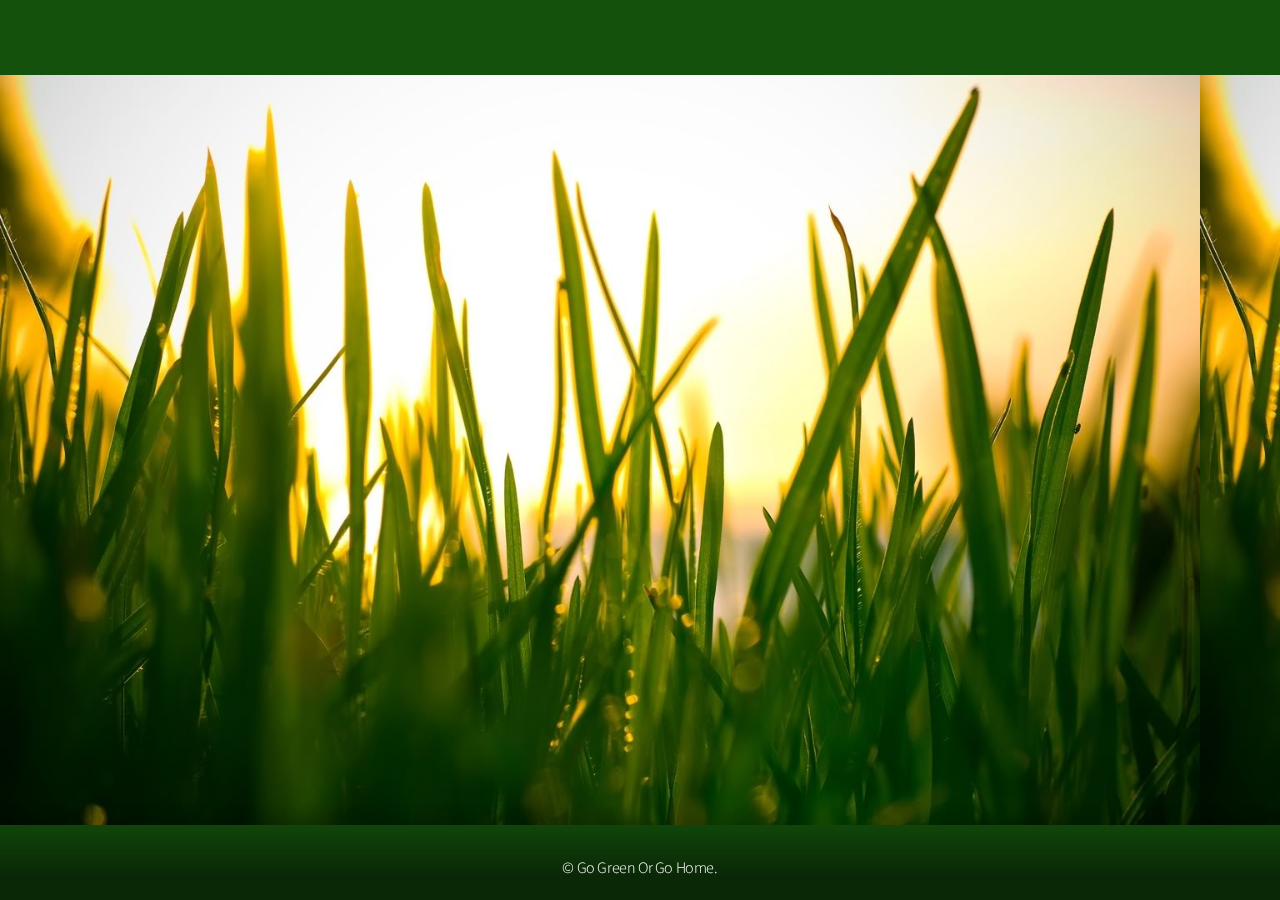
<file: index.html>
<!DOCTYPE HTML>
<!--
	Aerial 1.0 by HTML5 UP
	html5up.net | @n33co
	Free for personal and commercial use under the CCA 3.0 license (html5up.net/license)
-->
<html>
<head>
    <title>Go Green Or Go Home</title>
    <meta http-equiv="content-type" content="text/html; charset=utf-8" />
    <meta name="description" content="" />
    <meta name="keywords" content="" />
    <script src="js/skel.min.js"></script>
    <script src="js/init.js"></script>
    <script src="https://ajax.googleapis.com/ajax/libs/jquery/1.11.1/jquery.min.js"></script>
	<script>
        $(document).ready(function(){

            $("#intro").hide();
            $(".button").hide();
            $(".button").fadeIn();
            $("#opening").hide();
            $("#intro").fadeIn(500).delay(1000).fadeOut(500, function() {
                $(this).html("In the past 50 years, humans have consumed more resources than ever before.").fadeIn(1000).delay(3000).fadeOut(1000, function(){
                    $(this).html("More than 2 million people die prematurely every year due to air pollution. ").fadeIn().delay(3000). fadeOut (1000, function(){
                        $("#opening").show();
                    });
                });

            });

        });
    </script>
    <noscript>
        <link rel="stylesheet" href="css/skel.css" />
        <link rel="stylesheet" href="css/style.css" />
    </noscript>
</head>
<body class="loading">
<div id="wrapper">
    <div id="bg"></div>
    <div id="overlay"></div>
    <div id="main">
    <!-- Header -->
                    <h1 id="intro">Did you know..</h1>
<!--                     <br> -->
                    <div class="button" id="opening" style="margin-left: 0px;"><a href="home.html">Go to Homepage</a></div>

        <!-- Footer -->
        <footer id="footer">
            <span class="copyright">&copy; Go Green Or Go Home.</span>
        </footer>

    </div>
</div>
</body>
</html>
</file>
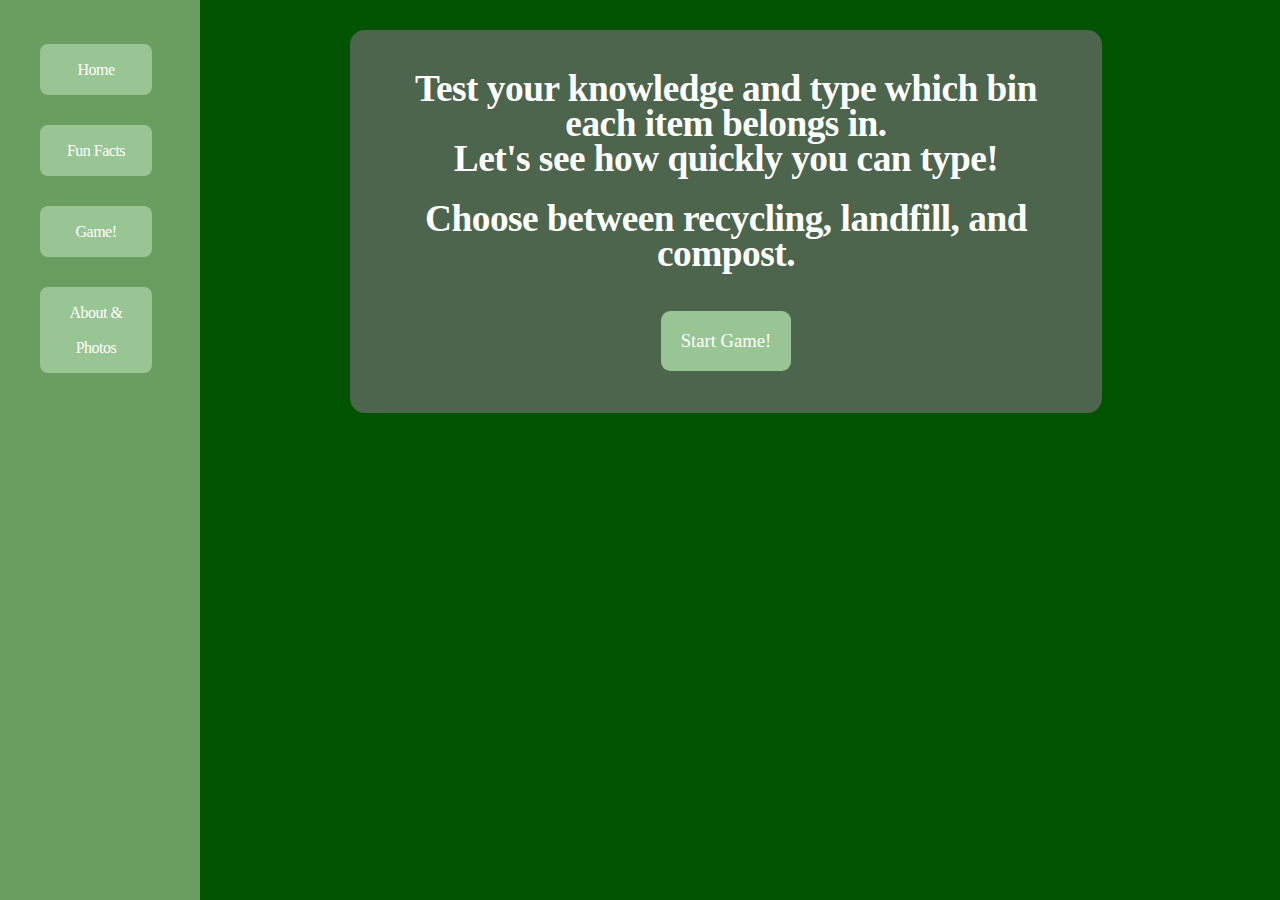
<file: game.html>
<!DOCTYPE HTML>
<html>
<head>
	<meta http-equiv="content-type" content="text/html; charset=utf-8" />
    <script src="http://ajax.googleapis.com/ajax/libs/jquery/1.11.1/jquery.min.js"></script>
    <script src="js/gamescript.js"></script>
    <title>Game</title>
    <link rel="stylesheet" href="css/innerpage.css" />
	<link href='http://fonts.googleapis.com/css?family=Shadows+Into+Light|Raleway:300|Inconsolata' rel='stylesheet' type='text/css'>

</head>
<body class="loading">
	<div id="wrapper">

		<div id="left-column">
				<div id="menuBar" style="background-color:#6B9C60;height:900px;width:200px;float:left; top: 0;">
					<ul>
						<a href="home.html" class="button" style="margin-top:24px;">Home</a>
						<div class="divider"/>
						   <!-- 
			<a href="Charts.html" class="button">Charts</a>
							<div class="divider"/>
			 -->
						<a href="funFacts.html" class="button">Fun Facts</a>
						<div class="divider"/>
						<a href="game.html" class="button">Game!</a>
                        <div class="divider"/>
                        <a href="pictures.html" class="button">About & Photos</a>

					</ul>
				</div>
		</div>


		<div id="right-column">
			<div id="inner-game">
					<h1 id="instructions">Test your knowledge and type which bin each item belongs in. <br> Let's see how quickly you can type!</h1>
					<h1>Choose between recycling, landfill, and compost.</h1>
					<div id="game-buttons">
						<button id="start" class="game-button">Start Game!</button>
						<button id="restart" class="game-button">Restart</button>
					</div>

					<h2 id="wordToType"></h2>
					
					<input style ="width: 55%;" id="wordBox" placeholder="recycling, landfill, or compost?" />
					<h3 id="showwords"></h3>
					<h4 id="info"> </h4>
					<h5 id="timing"</h5>
			</div>
		</div>
	</div>

</body>
</html>
</file>
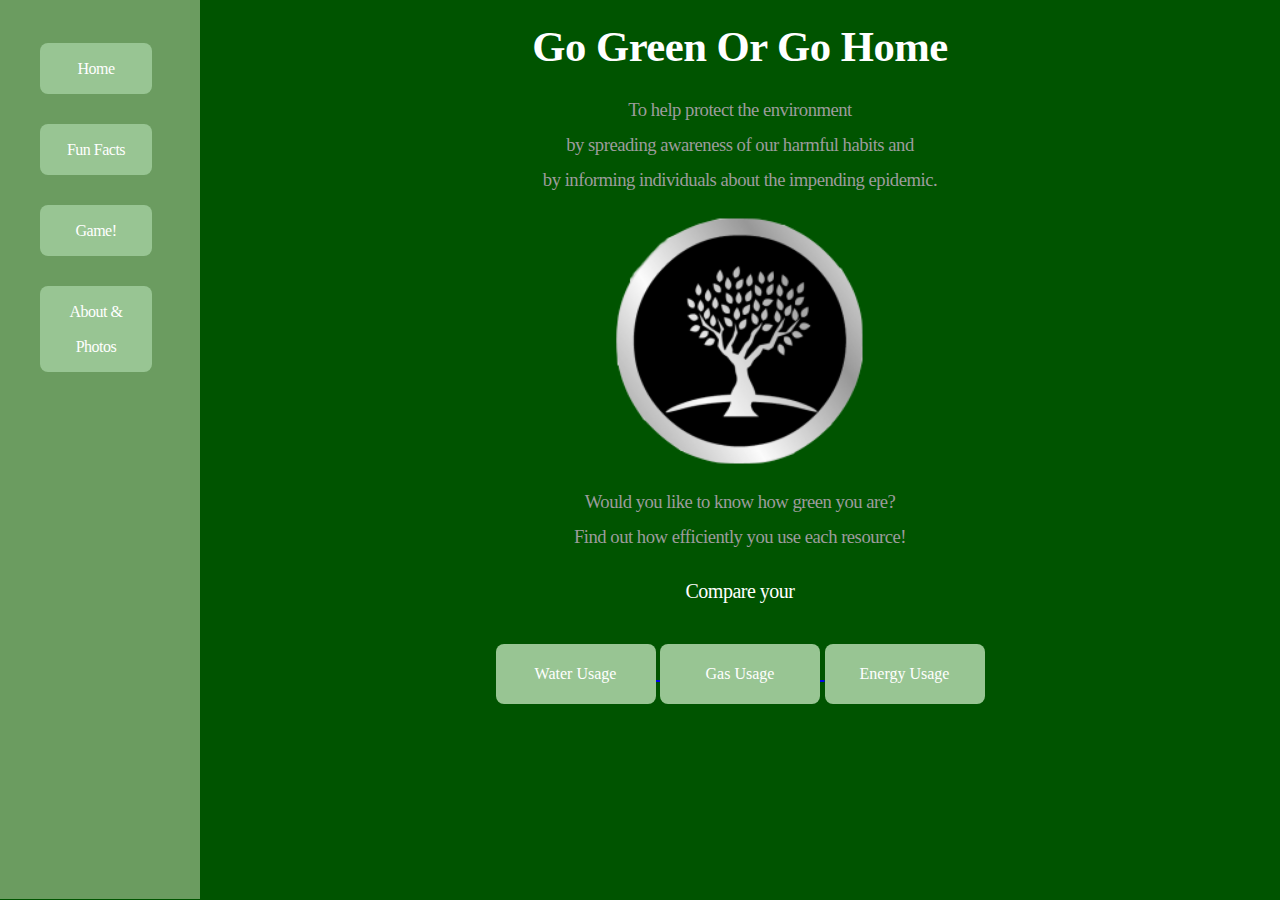
<file: home.html>
<!DOCTYPE HTML>
<html>
<head>
    <meta http-equiv="content-type" content="text/html; charset=utf-8" />
    <meta name="description" content="" />
    <meta name="keywords" content="" />
    <link rel="stylesheet" href="css/innerpage.css" />
    <link href='http://fonts.googleapis.com/css?family=Shadows+Into+Light|Raleway:300|Inconsolata' rel='stylesheet' type='text/css'>

</head>
<body class="loading">
	<div id="wrapper">

		<div id="left-column">
				<div id="menuBar" style="background-color:#6B9C60;height:900px;width:200px;float:left; top: 0;">
					<ul>
					   <a href="home.html" class="button" style="margin-top:24px;">Home</a>
						<div class="divider"/>
					   <!-- 
		<a href="Charts.html" class="button">Charts</a>
						<div class="divider"/>
		 -->
					   <a href="funFacts.html" class="button">Fun Facts</a>
						<div class="divider"/>
						<a href="game.html" class="button">Game!</a>
                        <div class="divider"/>
                        <a href="pictures.html" class="button">About & Photos</a>
					</ul>
				</div>
		</div>

		<div id="right-column">
			<header id="homepage-title">
				<h1>Go Green Or Go Home</h1>
			</header >


			<!--Mission-->
			<p id="mission">To help protect the environment <br>
				by spreading awareness of our harmful habits and <br>
				by informing individuals about the impending epidemic.</p>
						
			<img src="gogreenorgohome.png" alt="Smiley face" width="250" height="250">
			
			<p id="chartInstructions"> Would you like to know how green you are? <br>Find out how efficiently you use each resource!</p>
			<div id="Quiz">
                <p>Compare your</p>
				<a href="waterQuiz.html">
					<button type="button" class="quiz-button">Water Usage</button>
				</a>
				<a href="GasQuiz.html">
					<button type="button" class="quiz-button">Gas Usage</button>
				</a>
				<a href="ElecQuiz.html">
					<button type="button" class="quiz-button">Energy Usage</button>
				</a>
			</div>
		</div>
	</div>

</body>
</html>
</file>
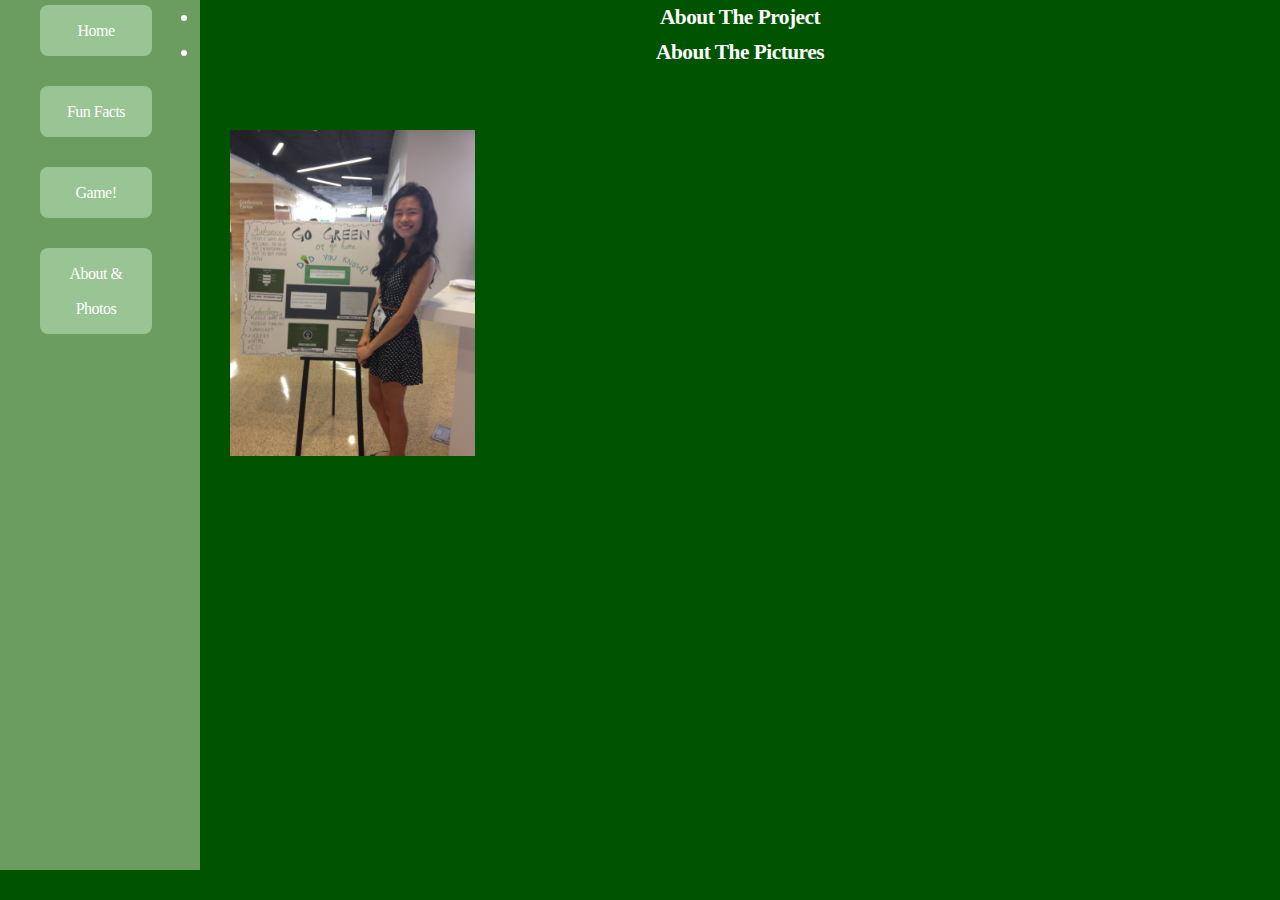
<file: pictures.html>
<!DOCTYPE HTML>
<!--
	Aerial 1.0 by HTML5 UP
	html5up.net | @n33co
	Free for personal and commercial use under the CCA 3.0 license (html5up.net/license)
-->
<html>
<head>

    <title>Go Green Or Go Home</title>
    <meta http-equiv="content-type" content="text/html; charset=utf-8" />
    <meta name="description" content="" />
    <meta name="keywords" content="" />

    <link rel="stylesheet" href="css/innerpage.css" />
    <link href='http://fonts.googleapis.com/css?family=Shadows+Into+Light|Raleway:300|Inconsolata' rel='stylesheet' type='text/css'>
    <script src="https://ajax.googleapis.com/ajax/libs/jquery/1.11.1/jquery.min.js"></script>

</head>
<body >
<div id="bg">
    <div id="left-column">
        <div id="menuBar" style="background-color:#6B9C60;height:900px;width:200px;float:left; top: 0;">
            <ul>
                <a href="home.html" class="button">Home</a>
                <div class="divider"/>
                <a href="funFacts.html" class="button">Fun Facts</a>
                <div class="divider"/>
                <a href="game.html" class="button">Game!</a>
                <div class="divider"/>
                <a href="pictures.html" class="button">About & Photos</a>

            </ul>
        </div>
    </div>
</div>
<span class="aboutblock">
<div class="q-and-a">
    <li><a id="homepage-title">About The Project</a>
        <div class="hi" id="aboutdetails">Hello students of EWRT1B! Thank you so much for visiting my page.<br>
                Initially, I was planning to use templates online/web design websites because they behaved more like a "drag and drop", <br> therefore making the process easier and more time-efficient.<br>
                However, I wanted to challenge and push myself out of my comfort zone, so I decided to create this website from scratch using HTML, Javascript, JQuery, and CSS.<br>
                I also used Google Forms API and Google Charts API for the data visualization.</p>
            <p>I had very minimal exposure to web design and HTML/JS/CSS before taking up this project, but I was able to self-teach myself, thanks to Google. <br>
                With that in mind, I would love to hear all your thoughts/suggestions! <br> For all those CS Majors out there, please don't be too critical :)</p>
        <p id="smaller"> Time spent on website (researching & coding): 37.5 hours</p></div>
    </li>
    <li><a id="homepage-title">About The Pictures</a>

        <div class="hi" id="photodetails">In addition to creating this web page, I shared my ideas with my peers and other personnel.<br>
        I requested a section at the small convention at where I intern and had the opportunity to showcase a poster about my goals and the website.</div>
    </li>
</ul>
</span>
<script>
    $(".hi").hide()
    $(function(){

        $('.q-and-a li a').each(function(){
            $(this).click(function(){
                $(this).siblings('.hi').slideToggle(300);
            });
        });

    });
</script>
<div id="slideshow">
    <div>
        <img src="pic1.jpg" width="244.8" height="326.4">
    </div>
    <div>
        <img src="pic2.jpg" width="326.4" height="244.8">
    </div>
    <div>
        <img src="pic3.jpg" width="326.4" height="244.8">
    </div>
    <div>
        <img src="pic4.jpg" width="326.4" height="244.8">
    </div>
    <div>
        <img src="pic5.jpg" width="244.8" height="326.4">
    </div>
</div>
<script>
    $("#slideshow > div:gt(0)").hide();

    setInterval(function() {
        $('#slideshow > div:first')
                .fadeOut(1000)
                .next()
                .delay(1000)
                .fadeIn(1000)
                .end()
                .appendTo('#slideshow');
    },  3000);
</script>
<!--<div id="pictures">-->
<!--<img src="pic1.jpg"  width="244.8" height="326.4"> <br>-->
<!--<img src="pic2.jpg" width="326.4" height="244.8"> <br>-->
<!--<img src="pic3.jpg" width="326.4" height="244.8"> <br>-->
<!--<img src="pic4.jpg"  width="326.4" height="244.8"> <br>-->
<!--<img src="pic5.jpg"  width="244.8" height="326.4"> <br>-->
<!--</div>-->
</body>
</file>
<file: css/style.css>
/*
	Aerial 1.0 by HTML5 UP
	html5up.net | @n33co
	Free for personal and commercial use under the CCA 3.0 license (html5up.net/license)
*/
@import url("http://fonts.googleapis.com/css?family=Source+Sans+Pro:300,900");
@import url("font-awesome.min.css");

/* Basic */

	body, input, select, textarea {
		color: white;
		font-family: 'Source Sans Pro', sans-serif;
		font-size: 15pt;
		font-weight: 300 !important;
		letter-spacing: -0.025em;
		line-height: 1.75em;
	}

	body {
		background: white;
		overflow: hidden;
	}

		body.loading * {
			-moz-animation: none !important;
			-webkit-animation: none !important;
			-o-animation: none !important;
			-ms-animation: none !important;
			animation: none !important;
		}

	a {
		-moz-transition: border-color 0.2s ease-in-out;
		-webkit-transition: border-color 0.2s ease-in-out;
		-o-transition: border-color 0.2s ease-in-out;
		-ms-transition: border-color 0.2s ease-in-out;
		transition: border-color 0.2s ease-in-out;
		border-bottom: dotted 1px;
		color: inherit;
		outline: 0;
		text-decoration: none;
	}

		a:hover {
			border-color: transparent;
		}

/* Wrapper */
	@-moz-keyframes wrapper { 0% { opacity: 0; } 100% { opacity: 1; } }
	@-webkit-keyframes wrapper { 0% { opacity: 0; } 100% { opacity: 1; } }
	@-o-keyframes wrapper { 0% { opacity: 0; } 100% { opacity: 1; } }
	@-ms-keyframes wrapper { 0% { opacity: 0; } 100% { opacity: 1; } }
	@keyframes wrapper { 0% { opacity: 0; } 100% { opacity: 1; } }

/*1	#wrapper {*/
		/*-moz-animation: wrapper 3s forwards;*/
		/*-webkit-animation: wrapper 3s forwards;*/
		/*-o-animation: wrapper 3s forwards;*/
		/*-ms-animation: wrapper 3s forwards;*/
		/*animation: wrapper 3s forwards;*/
		/*height: 100%;*/
		/*left: 0;*/
		/*opacity: 0;*/
		/*position: fixed;*/
		/*top: 0;*/
		/*width: 100%;*/
	/*}*/

/* BG */

	#bg {
		-moz-animation: bg 60s linear infinite;
		-webkit-animation: bg 60s linear infinite;
		-o-animation: bg 60s linear infinite;
		-ms-animation: bg 60s linear infinite;
		animation: bg 60s linear infinite;
		infinite: hidden;
		-webkit-backface-visibility: hidden;
		-o-backface-visibility: hidden;
		-ms-backface-visibility: hidden;
		backface-visibility: hidden;
		-moz-transform: translate3d(0,0,0);
		-webkit-transform: translate3d(0,0,0);
		-o-transform: translate3d(0,0,0);
		-ms-transform: translate3d(0,0,0);
		transform: translate3d(0,0,0);
		background-color: #14510d;
		background-image: url("images/sunset.jpg");
		background-position: center;
		background-repeat: repeat-x;
		height: 100%;
		left: 0;
		opacity: 1;
		position: fixed;
		top: 0;
	}
	@-moz-keyframes bg { 0% { -moz-transform: translate3d(0,0,0); -webkit-transform: translate3d(0,0,0); -o-transform: translate3d(0,0,0); -ms-transform: translate3d(0,0,0); transform: translate3d(0,0,0); } 100% { -moz-transform: translate3d(-2250px,0,0); -webkit-transform: translate3d(-2250px,0,0); -o-transform: translate3d(-2250px,0,0); -ms-transform: translate3d(-2250px,0,0); transform: translate3d(-2250px,0,0); } }
	@-webkit-keyframes bg { 0% { -moz-transform: translate3d(0,0,0); -webkit-transform: translate3d(0,0,0); -o-transform: translate3d(0,0,0); -ms-transform: translate3d(0,0,0); transform: translate3d(0,0,0); } 100% { -moz-transform: translate3d(-2250px,0,0); -webkit-transform: translate3d(-2250px,0,0); -o-transform: translate3d(-2250px,0,0); -ms-transform: translate3d(-2250px,0,0); transform: translate3d(-2250px,0,0); } }
	@-o-keyframes bg { 0% { -moz-transform: translate3d(0,0,0); -webkit-transform: translate3d(0,0,0); -o-transform: translate3d(0,0,0); -ms-transform: translate3d(0,0,0); transform: translate3d(0,0,0); } 100% { -moz-transform: translate3d(-2250px,0,0); -webkit-transform: translate3d(-2250px,0,0); -o-transform: translate3d(-2250px,0,0); -ms-transform: translate3d(-2250px,0,0); transform: translate3d(-2250px,0,0); } }
	@-ms-keyframes bg { 0% { -moz-transform: translate3d(0,0,0); -webkit-transform: translate3d(0,0,0); -o-transform: translate3d(0,0,0); -ms-transform: translate3d(0,0,0); transform: translate3d(0,0,0); } 100% { -moz-transform: translate3d(-2250px,0,0); -webkit-transform: translate3d(-2250px,0,0); -o-transform: translate3d(-2250px,0,0); -ms-transform: translate3d(-2250px,0,0); transform: translate3d(-2250px,0,0); } }
	@keyframes bg { 0% { -moz-transform: translate3d(0,0,0); -webkit-transform: translate3d(0,0,0); -o-transform: translate3d(0,0,0); -ms-transform: translate3d(0,0,0); transform: translate3d(0,0,0); } 100% { -moz-transform: translate3d(-2250px,0,0); -webkit-transform: translate3d(-2250px,0,0); -o-transform: translate3d(-2250px,0,0); -ms-transform: translate3d(-2250px,0,0); transform: translate3d(-2250px,0,0); } }

	#bg {
		background-size: 2250px auto;
		width: 6750px;
	}
.button
{
    /*-webkit-appearance: none;*/

    display: inline-block;
    background: #98c593;
    padding: 0.85em 3em 0.85em 3em;
    margin-left: -25em;
    margin-top: -em;
    border-radius: 0.5em;
    cursor: pointer;
    border: 0;
    color: #fff;
    text-align: center;
    text-decoration: none;
    /*-moz-transition: all 0.25s ease-in-out;*/
    /*-webkit-transition: all 0.25s ease-in-out;*/
    /*-o-transition: all 0.25s ease-in-out;*/
    /*-ms-transition: all 0.25s ease-in-out;*/
    /*transition: all 0.25s ease-in-out;*/
    transition: all 0.25s ease-in-out;
}

.button:hover
{
    background: #4f4f4f;
}

/* Overlay */
	@-moz-keyframes overlay { 0% { opacity: 0; } 100% { opacity: 1; } }
	@-webkit-keyframes overlay { 0% { opacity: 0; } 100% { opacity: 1; } }
	@-o-keyframes overlay { 0% { opacity: 0; } 100% { opacity: 1; } }
	@-ms-keyframes overlay { 0% { opacity: 0; } 100% { opacity: 1; } }
	@keyframes overlay { 0% { opacity: 0; } 100% { opacity: 1; } }

	#overlay {
		-moz-animation: overlay 1s 1.5s forwards;
		-webkit-animation: overlay 1s 1.5s forwards;
		-o-animation: overlay 1s 1.5s forwards;
		-ms-animation: overlay 1s 1.5s forwards;
		animation: overlay 1.5s 1.5s forwards;
		background-attachment: fixed, fixed;
		background-image: url("images/overlay-pattern.png"), url("images/overlay.svg");
		background-position: top left, center center;
		background-repeat: repeat, no-repeat;
		background-size: auto, cover;
		height: 100%;
		left: 0;
		opacity: 0;
		position: fixed;
		top: 0;
		width: 100%;
	}

/* Main */

	#main {
		height: 100%;
		left: 0;
		position: fixed;
		text-align: center;
		top: 0;
		width: 100%;
	}

		#main:before {
			content: '';
			display: inline-block;
			height: 100%;
			margin-right: 0;
			vertical-align: middle;
			width: 1px;
		}

/* Header */
	@-moz-keyframes header { 0% { -moz-transform: translate3d(0,1em,0); -webkit-transform: translate3d(0,1em,0); -o-transform: translate3d(0,1em,0); -ms-transform: translate3d(0,1em,0); transform: translate3d(0,1em,0); opacity: 0; } 100% { -moz-transform: translate3d(0,0,0); -webkit-transform: translate3d(0,0,0); -o-transform: translate3d(0,0,0); -ms-transform: translate3d(0,0,0); transform: translate3d(0,0,0); opacity: 1; } }
	@-webkit-keyframes header { 0% { -moz-transform: translate3d(0,1em,0); -webkit-transform: translate3d(0,1em,0); -o-transform: translate3d(0,1em,0); -ms-transform: translate3d(0,1em,0); transform: translate3d(0,1em,0); opacity: 0; } 100% { -moz-transform: translate3d(0,0,0); -webkit-transform: translate3d(0,0,0); -o-transform: translate3d(0,0,0); -ms-transform: translate3d(0,0,0); transform: translate3d(0,0,0); opacity: 1; } }
	@-o-keyframes header { 0% { -moz-transform: translate3d(0,1em,0); -webkit-transform: translate3d(0,1em,0); -o-transform: translate3d(0,1em,0); -ms-transform: translate3d(0,1em,0); transform: translate3d(0,1em,0); opacity: 0; } 100% { -moz-transform: translate3d(0,0,0); -webkit-transform: translate3d(0,0,0); -o-transform: translate3d(0,0,0); -ms-transform: translate3d(0,0,0); transform: translate3d(0,0,0); opacity: 1; } }
	@-ms-keyframes header { 0% { -moz-transform: translate3d(0,1em,0); -webkit-transform: translate3d(0,1em,0); -o-transform: translate3d(0,1em,0); -ms-transform: translate3d(0,1em,0); transform: translate3d(0,1em,0); opacity: 0; } 100% { -moz-transform: translate3d(0,0,0); -webkit-transform: translate3d(0,0,0); -o-transform: translate3d(0,0,0); -ms-transform: translate3d(0,0,0); transform: translate3d(0,0,0); opacity: 1; } }
	@keyframes header { 0% { -moz-transform: translate3d(0,1em,0); -webkit-transform: translate3d(0,1em,0); -o-transform: translate3d(0,1em,0); -ms-transform: translate3d(0,1em,0); transform: translate3d(0,1em,0); opacity: 0; } 100% { -moz-transform: translate3d(0,0,0); -webkit-transform: translate3d(0,0,0); -o-transform: translate3d(0,0,0); -ms-transform: translate3d(0,0,0); transform: translate3d(0,0,0); opacity: 1; } }
	@-moz-keyframes nav-icons { 0% { -moz-transform: translate3d(0,1em,0); -webkit-transform: translate3d(0,1em,0); -o-transform: translate3d(0,1em,0); -ms-transform: translate3d(0,1em,0); transform: translate3d(0,1em,0); opacity: 0; } 100% { -moz-transform: translate3d(0,0,0); -webkit-transform: translate3d(0,0,0); -o-transform: translate3d(0,0,0); -ms-transform: translate3d(0,0,0); transform: translate3d(0,0,0); opacity: 1; } }
	@-webkit-keyframes nav-icons { 0% { -moz-transform: translate3d(0,1em,0); -webkit-transform: translate3d(0,1em,0); -o-transform: translate3d(0,1em,0); -ms-transform: translate3d(0,1em,0); transform: translate3d(0,1em,0); opacity: 0; } 100% { -moz-transform: translate3d(0,0,0); -webkit-transform: translate3d(0,0,0); -o-transform: translate3d(0,0,0); -ms-transform: translate3d(0,0,0); transform: translate3d(0,0,0); opacity: 1; } }
	@-o-keyframes nav-icons { 0% { -moz-transform: translate3d(0,1em,0); -webkit-transform: translate3d(0,1em,0); -o-transform: translate3d(0,1em,0); -ms-transform: translate3d(0,1em,0); transform: translate3d(0,1em,0); opacity: 0; } 100% { -moz-transform: translate3d(0,0,0); -webkit-transform: translate3d(0,0,0); -o-transform: translate3d(0,0,0); -ms-transform: translate3d(0,0,0); transform: translate3d(0,0,0); opacity: 1; } }
	@-ms-keyframes nav-icons { 0% { -moz-transform: translate3d(0,1em,0); -webkit-transform: translate3d(0,1em,0); -o-transform: translate3d(0,1em,0); -ms-transform: translate3d(0,1em,0); transform: translate3d(0,1em,0); opacity: 0; } 100% { -moz-transform: translate3d(0,0,0); -webkit-transform: translate3d(0,0,0); -o-transform: translate3d(0,0,0); -ms-transform: translate3d(0,0,0); transform: translate3d(0,0,0); opacity: 1; } }
	@keyframes nav-icons { 0% { -moz-transform: translate3d(0,1em,0); -webkit-transform: translate3d(0,1em,0); -o-transform: translate3d(0,1em,0); -ms-transform: translate3d(0,1em,0); transform: translate3d(0,1em,0); opacity: 0; } 100% { -moz-transform: translate3d(0,0,0); -webkit-transform: translate3d(0,0,0); -o-transform: translate3d(0,0,0); -ms-transform: translate3d(0,0,0); transform: translate3d(0,0,0); opacity: 1; } }

	#intro {
        font-size: 4.35em;
        font-weight: 500;
        letter-spacing: -0.035em;
        line-height: 1em;
        color: #4f321c;
		/*
        moz-animation: header 0.25s 1.5s forwards;
		-webkit-animation: header 0.25s 1.5s forwards;
		-o-animation: header 0.25s 1.5s forwards;
		-ms-animation: header 0.25s 1.5s forwards;
		animation: header 0.25s 1.5s forwards;

		-moz-backface-visibility: hidden;
		-webkit-backface-visibility: hidden;
		-o-backface-visibility: hidden;
		-ms-backface-visibility: hidden;
		backface-visibility: hidden;
		-moz-transform: translate3d(0,0,0);
		-webkit-transform: translate3d(0,0,0);
		-o-transform: translate3d(0,0,0);
		-ms-transform: translate3d(0,0,0);
		transform: translate3d(0,0,0);
		*/
		cursor: default;
		display: inline-block;
		opacity: 1;
/* 		margin-left: -3.25em; */
/*         margin-top: -2em; */
		text-align: center;
		top: -1em;
		vertical-align: middle;
		width: 90%;
	}

    #header2 {

        top: -1em;
        position: fixed;
    }
/*#header2 {
    font-size: 4.35em;
    font-weight: 500;
    letter-spacing: -0.035em;
    line-height: 1em;
    color: #323232;
    moz-animation: header 0.25s 1.5s forwards;
    -webkit-animation: header 0.25s 1.5s forwards;
    -o-animation: header 0.25s 1.5s forwards;
    -ms-animation: header 0.25s 1.5s forwards;
    animation: header2 0.25s 1.5s forwards;
    -moz-backface-visibility: hidden;
    -webkit-backface-visibility: hidden;
    -o-backface-visibility: hidden;
    -ms-backface-visibility: hidden;
    backface-visibility: hidden;
    -moz-transform: translate3d(0,0,0);
    -webkit-transform: translate3d(0,0,0);
    -o-transform: translate3d(0,0,0);
    -ms-transform: translate3d(0,0,0);
    transform: translate3d(0,0,0);
    cursor: default;
    display: inline-block;
    opacity: 0;
    position: relative;
    text-align: center;
    top: -1em;
    vertical-align: middle;
    width: 90%;

}
#header3 {
    font-size: 4.35em;
    font-weight: 500;
    letter-spacing: -0.035em;
    line-height: 1em;
    color: #323232;
    moz-animation: header 0.25s 1.5s forwards;
    -webkit-animation: header 0.25s 1.5s forwards;
    -o-animation: header 0.25s 1.5s forwards;
    -ms-animation: header 0.25s 1.5s forwards;
    animation: header 0.25s 1.5s forwards;
    -moz-backface-visibility: hidden;
    -webkit-backface-visibility: hidden;
    -o-backface-visibility: hidden;
    -ms-backface-visibility: hidden;
    backface-visibility: hidden;
    -moz-transform: translate3d(0,0,0);
    -webkit-transform: translate3d(0,0,0);
    -o-transform: translate3d(0,0,0);
    -ms-transform: translate3d(0,0,0);
    transform: translate3d(0,0,0);
    cursor: default;
    display: inline-block;
    opacity: 0;
    position: relative;
    text-align: center;
    top: -1em;
    vertical-align: middle;
    width: 90%;
}*/


/*#header h1 {*/
			/*font-size: 4.35em;*/
			/*font-weight: 500;*/
			/*letter-spacing: -0.035em;*/
			/*line-height: 1em;*/
            /*color: #323232;*/
		/*}*/

		/*#header p {*/
			/*font-size: 1.5em;*/
			/*margin: 0.75em 0 0.25em 0;*/
			/*opacity: 0.75;*/
            /*color: #585858;*/
		/*}*/

		/*#header nav {*/
			/*margin: 1.5em 0 0 0;*/
		/*}*/

			/*#header nav li {*/
				/*-moz-animation: nav-icons 0.5s ease-in-out forwards;*/
				/*-webkit-animation: nav-icons 0.5s ease-in-out forwards;*/
				/*-o-animation: nav-icons 0.5s ease-in-out forwards;*/
				/*-ms-animation: nav-icons 0.5s ease-in-out forwards;*/
				/*animation: nav-icons 0.5s ease-in-out forwards;*/
				/*-moz-backface-visibility: hidden;*/
				/*-webkit-backface-visibility: hidden;*/
				/*-o-backface-visibility: hidden;*/
				/*-ms-backface-visibility: hidden;*/
				/*backface-visibility: hidden;*/
				/*-moz-transform: translate3d(0,0,0);*/
				/*-webkit-transform: translate3d(0,0,0);*/
				/*-o-transform: translate3d(0,0,0);*/
				/*-ms-transform: translate3d(0,0,0);*/
				/*transform: translate3d(0,0,0);*/
				/*display: inline-block;*/
				/*height: 5.35em;*/
				/*line-height: 5.885em;*/
				/*opacity: 0;*/
				/*position: relative;*/
				/*top: 0;*/
				/*width: 5.35em;*/
			/*}*/

				/*#header nav li:nth-child(1) {*/
					/*-moz-animation-delay: 2.5s;*/
					/*-webkit-animation-delay: 2.5s;*/
					/*-o-animation-delay: 2.5s;*/
					/*-ms-animation-delay: 2.5s;*/
					/*animation-delay: 2.5s;*/
				/*}*/

				/*#header nav li:nth-child(2) {*/
					/*-moz-animation-delay: 2.75s;*/
					/*-webkit-animation-delay: 2.75s;*/
					/*-o-animation-delay: 2.75s;*/
					/*-ms-animation-delay: 2.75s;*/
					/*animation-delay: 2.75s;*/
				/*}*/

				/*#header nav li:nth-child(3) {*/
					/*-moz-animation-delay: 3s;*/
					/*-webkit-animation-delay: 3s;*/
					/*-o-animation-delay: 3s;*/
					/*-ms-animation-delay: 3s;*/
					/*animation-delay: 3s;*/
				/*}*/

				/*#header nav li:nth-child(4) {*/
					/*-moz-animation-delay: 3.25s;*/
					/*-webkit-animation-delay: 3.25s;*/
					/*-o-animation-delay: 3.25s;*/
					/*-ms-animation-delay: 3.25s;*/
					/*animation-delay: 3.25s;*/
				/*}*/

				/*#header nav li:nth-child(5) {*/
					/*-moz-animation-delay: 3.5s;*/
					/*-webkit-animation-delay: 3.5s;*/
					/*-o-animation-delay: 3.5s;*/
					/*-ms-animation-delay: 3.5s;*/
					/*animation-delay: 3.5s;*/
				/*}*/

				/*#header nav li:nth-child(6) {*/
					/*-moz-animation-delay: 3.75s;*/
					/*-webkit-animation-delay: 3.75s;*/
					/*-o-animation-delay: 3.75s;*/
					/*-ms-animation-delay: 3.75s;*/
					/*animation-delay: 3.75s;*/
				/*}*/

				/*#header nav li:nth-child(7) {*/
					/*-moz-animation-delay: 4s;*/
					/*-webkit-animation-delay: 4s;*/
					/*-o-animation-delay: 4s;*/
					/*-ms-animation-delay: 4s;*/
					/*animation-delay: 4s;*/
				/*}*/

				/*#header nav li:nth-child(8) {*/
					/*-moz-animation-delay: 4.25s;*/
					/*-webkit-animation-delay: 4.25s;*/
					/*-o-animation-delay: 4.25s;*/
					/*-ms-animation-delay: 4.25s;*/
					/*animation-delay: 4.25s;*/
				/*}*/

				/*#header nav li:nth-child(9) {*/
					/*-moz-animation-delay: 4.5s;*/
					/*-webkit-animation-delay: 4.5s;*/
					/*-o-animation-delay: 4.5s;*/
					/*-ms-animation-delay: 4.5s;*/
					/*animation-delay: 4.5s;*/
				/*}*/

				/*#header nav li:nth-child(10) {*/
					/*-moz-animation-delay: 4.75s;*/
					/*-webkit-animation-delay: 4.75s;*/
					/*-o-animation-delay: 4.75s;*/
					/*-ms-animation-delay: 4.75s;*/
					/*animation-delay: 4.75s;*/
				/*}*/

			/*#header nav a {*/
				/*-webkit-tap-highlight-color: transparent;*/
				/*-webkit-touch-callout: none;*/
				/*border: 0;*/
				/*display: inline-block;*/
			/*}*/

				/*#header nav a:before {*/
					/*-moz-transition: all 0.2s ease-in-out;*/
					/*-webkit-transition: all 0.2s ease-in-out;*/
					/*-o-transition: all 0.2s ease-in-out;*/
					/*-ms-transition: all 0.2s ease-in-out;*/
					/*transition: all 0.2s ease-in-out;*/
					/*border-radius: 100%;*/
					/*border: solid 1px white;*/
					/*display: block;*/
					/*font-size: 1.75em;*/
					/*height: 2.5em;*/
					/*line-height: 2.5em;*/
					/*position: relative;*/
					/*text-align: center;*/
					/*top: 0;*/
					/*width: 2.5em;*/
				/*}*/

				/*#header nav a:hover {*/
					/*font-size: 1.1em;*/
				/*}*/

					/*#header nav a:hover:before {*/
						/*background-color: rgba(255, 255, 255, 0.175);*/
						/*color: white;*/
					/*}*/

				/*#header nav a:active {*/
					/*font-size: 0.95em;*/
					/*background: none;*/
				/*}*/

					/*#header nav a:active:before {*/
						/*background-color: rgba(255, 255, 255, 0.35);*/
						/*color: white;*/
					/*}*/

				/*#header nav a span {*/
					/*display: none;*/
				}
[class*=" icon-"] {
    font-family: 'fontello';
    font-style: normal;
    font-size: 3em;
    speak: none;
}

.icon-home:after     { content: "\2302"; }
.icon-cog:after      { content: "\2699"; }
.icon-cw:after       { content: "\27f3"; }
.icon-location:after { content: "\e724"; }
.nav {
    list-style: none;
    text-align: center;
}

.nav li {
    position: relative;
    display: inline-block;
    margin-right: -4px;
}
.nav a {
    display: block;
    background-color: #f7f7f7;
    background-image: -webkit-gradient(linear, left top, left bottom, from(#f7f7f7), to(#e7e7e7));
    background-image: -webkit-linear-gradient(top, #f7f7f7, #e7e7e7);
    background-image: -moz-linear-gradient(top, #f7f7f7, #e7e7e7);
    background-image: -ms-linear-gradient(top, #f7f7f7, #e7e7e7);
    background-image: -o-linear-gradient(top, #f7f7f7, #e7e7e7);
    color: #a7a7a7;
    margin: 36px;
    width: 144px;
    height: 144px;
    position: relative;
    text-align: center;
    line-height: 144px;
    border-radius: 50%;
    box-shadow: 0px 3px 8px #aaa, inset 0px 2px 3px #fff;
}
.nav a:hover{
    text-decoration: none;
    color: #555;
    background: #f5f5f5;
}

/* Footer */

	#footer {
		background-image: -moz-linear-gradient(top, rgba(0,0,0,0), rgba(0,0,0,0.5) 75%);
		background-image: -webkit-linear-gradient(top, rgba(0,0,0,0), rgba(0,0,0,0.5) 75%);
		background-image: -o-linear-gradient(top, rgba(0,0,0,0), rgba(0,0,0,0.5) 75%);
		background-image: -ms-linear-gradient(top, rgba(0,0,0,0), rgba(0,0,0,0.5) 75%);
		background-image: linear-gradient(top, rgba(0,0,0,0), rgba(0,0,0,0.5) 75%);
		bottom: 0;
		cursor: default;
		height: 6em;
		left: 0;
		line-height: 8em;
		position: absolute;
		text-align: center;
		width: 100%;
	}
</file>
<file: css/innerpage.css>
body{
    background-color: #005400
}
body, input, select, textarea {
    color: white;
/*     //font-family: 'Source Sans Pro', sans-serif; */
font-family: 'Helvetica Neue';
	font-size: 14pt;
    font-size: 15pt;
    font-weight: 300 !important;
    letter-spacing: -0.025em;
    line-height: 1.75em;
    margin-left: 0px;
    margin-top: 0px;
    margin-bottom: 0px;
    margin-right: 0px;
}
input{
	color:black;
}

#title, #footer {
    text-align: center ;
}

#footer {
    bottom: 0;
    cursor: default;
    height: 6em;
    left: 0;
    line-height: 8em;
    position: absolute;
    text-align: center;
    width: 100%;
}

#Quiz {
    text-align: center;
}

#mission {
    text-align: center;
    color: #9c9c9c;
    font-weight: 200 !important;
    font-family: 'Helvetica Neue';
	font-size: 14pt;

}

#chartInstructions {
    text-align: center;
    color: #9c9c9c;
    font-family: 'Helvetica Neue';
	font-size: 14pt;
    font-weight: 200 !important;
}

#homepage-title{
    text-align: center;
    /*color: #6B9C60;*/
    /*color: #17D7DA;*/
    color: white
	font-family: 'Helvetica Neue', sans-serif;    font-size: 16pt;
    font-weight: bold;
}
#homepage-title:hover{
    color: #ECC087;
}


.button
{
    /*-webkit-appearance: none;*/
    margin-top: 15px;
    position: relative;
    display: inline-block;
    background: #98c593;
    padding: 0.5em 1em 0.5em 1em;
    border-radius: 0.5em;
    cursor: pointer;
    border: 0;
    color: #fff;
    text-align: center;
    text-decoration: none;
    /*-moz-transition: all 0.25s ease-in-out;*/
    /*-webkit-transition: all 0.25s ease-in-out;*/
    /*-o-transition: all 0.25s ease-in-out;*/
    /*-ms-transition: all 0.25s ease-in-out;*/
    transition: all 0.25s ease-in-out;
    width: 80px;
    font-family: "Helvetica Neue";
	font-size: 12pt;

}

.button:hover
{
    background: #4f4f4f;
}

.divider {
    padding-top: 15px;
}

#menuBar {
    margin-top: -30px;
}
#inner {
    width: 50%;
    margin: 0 auto;
    background: #4D644D;
    padding: 0.85em 3em 0.85em 3em;
    border-radius: 0.8em;
    margin-top: 30px;
}
#wordBox {
    color: #000000
}
#electricChart, #gasChart, #waterChart {
    width: 1500px;
    left: 300px;
}

#menuBar-buttons-home, #menuBar-buttons-game{
    margin-top: 28px;
}

#menuBar-buttons{
    margin-top: 30px
}
#menuBar-buttons-funFacts{
    margin-top:36px;
}
#main, #charts-header{
    text-align: center;

}

#inner2 {
    width: 60%;
    margin: 0 auto;
    margin-left: 282px;
    background: #CFCFCF;
    padding: 0.85em 3em 0.85em 3em;
    border-radius: 0.8em;
    margin-top: 30px;
    font-family: 'Helvetica Neue';
	font-size: 14pt;
}

#inner-game {
    width: 50%;
    margin: 0 auto;
    margin-left: 350px;
    background: #4D644D;
    padding: 0.85em 3em 0.85em 3em;
    border-radius: 0.8em;
    margin-top: 30px;
    text-align: center;
    font-family: 'Helvetica Neue';
	font-size: 14pt;
}

.game-button{
	margin-top: 15px;
    position: relative;
    display: inline-block;
    background: #98c593;
    padding: 0.5em 1em 0.5em 1em;
    border-radius: 0.5em;
    cursor: pointer;
    border: 0;
    color: #fff;
    text-align: center;
    text-decoration: none;
    /*-moz-transition: all 0.25s ease-in-out;*/
    /*-webkit-transition: all 0.25s ease-in-out;*/
    /*-o-transition: all 0.25s ease-in-out;*/
    /*-ms-transition: all 0.25s ease-in-out;*/
    transition: all 0.25s ease-in-out;
	width: 130px;
	height: 60px;
	font-family: 'Helvetica Neue';
	font-size: 14pt;
}

.quiz-button{
	margin-top: 15px;
    position: relative;
    display: inline-block;
    background: #98c593;
    padding: 0.5em 1em 0.5em 1em;
    border-radius: 0.5em;
    cursor: pointer;
    border: 0;
    color: #fff;
    text-align: center;
    text-decoration: none;
    /*-moz-transition: all 0.25s ease-in-out;*/
    /*-webkit-transition: all 0.25s ease-in-out;*/
    /*-o-transition: all 0.25s ease-in-out;*/
    /*-ms-transition: all 0.25s ease-in-out;*/
    transition: all 0.25s ease-in-out;
	width: 160px;
	height: 60px;
	font-family: 'Helvetica Neue';
	font-size: 12pt;
}

.chart-button{
	margin-top: 15px;
	margin-left: 470px;
    position: relative;
    display: inline-block;
    background: #98c593;
    padding: 0.5em 1em 0.5em 1em;
    border-radius: 0.5em;
    cursor: pointer;
    border: 0;
    color: #fff;
    text-align: center;
    text-decoration: none;
    /*-moz-transition: all 0.25s ease-in-out;*/
    /*-webkit-transition: all 0.25s ease-in-out;*/
    /*-o-transition: all 0.25s ease-in-out;*/
    /*-ms-transition: all 0.25s ease-in-out;*/
    transition: all 0.25s ease-in-out;
	width: 100px;
	height: 60px;
	font-family: 'Helvetica Neue';
	font-size: 14pt;
}

.ss-q-title, .ss-form-title{
	text-align: center;
}

.chart-button-gas{
	margin-top: 15px;
	margin-left: 470px;
    position: relative;
    display: inline-block;
    background: #98c593;
    padding: 0.5em 1em 0.5em 1em;
    border-radius: 0.5em;
    cursor: pointer;
    border: 0;
    color: #fff;
    text-align: center;
    text-decoration: none;
    /*-moz-transition: all 0.25s ease-in-out;*/
    /*-webkit-transition: all 0.25s ease-in-out;*/
    /*-o-transition: all 0.25s ease-in-out;*/
    /*-ms-transition: all 0.25s ease-in-out;*/
    transition: all 0.25s ease-in-out;
	width: 100px;
	height: 60px;
	font-family: 'Helvetica Neue';
	font-size: 14pt;
}

IMG{
	display: block;
    margin-left: auto;
    margin-right: auto
}

.button-opening
{
    /*-webkit-appearance: none;*/
    margin-top: 15px;
    position: relative;
    display: inline-block;
    background: #98c593;
    padding: 0.5em 1em 0.5em 1em;
    border-radius: 0.5em;
    cursor: pointer;
    border: 0;
    color: #fff;
    text-align: center;
    text-decoration: none;
    /*-moz-transition: all 0.25s ease-in-out;*/
    /*-webkit-transition: all 0.25s ease-in-out;*/
    /*-o-transition: all 0.25s ease-in-out;*/
    /*-ms-transition: all 0.25s ease-in-out;*/
    transition: all 0.25s ease-in-out;
    width: 80px;
}
.q-and-a {
    text-align: center;
}

#aboutdetails{
    text-align: center;
    color: #9c9c9c;
    font-family: 'Helvetica Neue';
    font-size: 14pt;
    font-weight: 200 !important;
background-color: #F5F5F5;
    margin: 10px 20px;
    padding: 20px;
    width: 500px;
    float: right;
}
#aboutdetails:hover{
    background-color: #4f4f4f;
}
#photodetails{
    text-align: center;
    color: #9c9c9c;
    font-family: 'Helvetica Neue';
    font-size: 14pt;
    font-weight: 200 !important;
    font-weight: 200 !important;
    background-color: #F5F5F5;
    margin: 10px 20px;
    padding: 20px;
    width: 300px;
    float: left;
}
#photodetails:hover{
    background-color:#4f4f4f;
}
#pictures {
    float: left
}
#slideshow {
    margin: 50px auto;
    position: relative;
    /*width: 240px;*/
    /*height: 240px;*/
    /*padding: 10px;*/
    /*box-shadow: 0 0 20px rgba(0,0,0,0.4);*/
}

#slideshow > div {
    position: relative;
    top: 10px;
    left: 30px;
    right: 10px;
    bottom: 10px;
    float: left;
}
#smaller {
    font-size:85%
}
</file>
<file: css/skel.css>
/* Resets (http://meyerweb.com/eric/tools/css/reset/ | v2.0 | 20110126 | License: none (public domain)) */

	html,body,div,span,applet,object,iframe,h1,h2,h3,h4,h5,h6,p,blockquote,pre,a,abbr,acronym,address,big,cite,code,del,dfn,em,img,ins,kbd,q,s,samp,small,strike,strong,sub,sup,tt,var,b,u,i,center,dl,dt,dd,ol,ul,li,fieldset,form,label,legend,table,caption,tbody,tfoot,thead,tr,th,td,article,aside,canvas,details,embed,figure,figcaption,footer,header,hgroup,menu,nav,output,ruby,section,summary,time,mark,audio,video{margin:0;padding:0;border:0;font-size:100%;font:inherit;vertical-align:baseline;}article,aside,details,figcaption,figure,footer,header,hgroup,menu,nav,section{display:block;}body{line-height:1;}ol,ul{list-style:none;}blockquote,q{quotes:none;}blockquote:before,blockquote:after,q:before,q:after{content:'';content:none;}table{border-collapse:collapse;border-spacing:0;}body{-webkit-text-size-adjust:none}

/* Box Model */

	*, *:before, *:after {
		-moz-box-sizing: border-box;
		-webkit-box-sizing: border-box;
		box-sizing: border-box;
	}

/* Container */

	body {
		/* min-width: (containers) */
		min-width: 1200px;
	}

	.container {
		margin-left: auto;
		margin-right: auto;
		
		/* width: (containers) */
		width: 1200px;
	}

	/* Modifiers */
	
		.container.small {
			/* width: (containers) * 0.75; */
			width: 900px;
		}

		.container.big {
			width: 100%;

			/* max-width: (containers) * 1.25; */
			max-width: 1500px;

			/* min-width: (containers); */
			min-width: 1200px;
		}

/* Grid */

	.\31 2u { width: 100% }
	.\31 1u { width: 91.6666666667% }
	.\31 0u { width: 83.3333333333% }
	.\39 u { width: 75% }
	.\38 u { width: 66.6666666667% }
	.\37 u { width: 58.3333333333% }
	.\36 u { width: 50% }
	.\35 u { width: 41.6666666667% }
	.\34 u { width: 33.3333333333% }
	.\33 u { width: 25% }
	.\32 u { width: 16.6666666667% }
	.\31 u { width: 8.3333333333% }
	.\-11u { margin-left: 91.6666666667% }
	.\-10u { margin-left: 83.3333333333% }
	.\-9u { margin-left: 75% }
	.\-8u { margin-left: 66.6666666667% }
	.\-7u { margin-left: 58.3333333333% }
	.\-6u { margin-left: 50% }
	.\-5u { margin-left: 41.6666666667% }
	.\-4u { margin-left: 33.3333333333% }
	.\-3u { margin-left: 25% }
	.\-2u { margin-left: 16.6666666667% }
	.\-1u { margin-left: 8.3333333333% }

	/* Rows */

		.row > * {
			float: left;
		}

		.row:after {
			content: '';
			display: block;
			clear: both;
			height: 0;
		}

		.row:first-child > * {
			padding-top: 0 !important;
		}

		/* Normal */

			.row > * {
				/* padding-left: (gutters) */
				padding-left: 50px;
			}

			.row + .row > * {
				/* padding: (gutters) 0 0 (gutters) */
				padding: 50px 0 0 50px;
			}

			.row {
				/* margin-left: -(gutters) */
				margin-left: -50px;
			}

		/* Flush */

			.row.flush > * {
				padding-left: 0;
			}

			.row + .row.flush > * {
				padding: 0;
			}

			.row.flush {
				margin-left: 0;
			}

		/* Quarter */

			.row.quarter > * {
				/* padding-left: (gutters * 0.25) */
				padding-left: 12.5px;
			}

			.row + .row.quarter > * {
				/* padding: (gutters * 0.25) 0 0 (gutters * 0.25) */
				padding: 12.5px 0 0 12.5px;
			}

			.row.quarter {
				/* margin-left: -(gutters * 0.25) */
				margin-left: -12.5px;
			}

		/* Half */

			.row.half > * {
				/* padding-left: (gutters * 0.5) */
				padding-left: 25px;
			}

			.row + .row.half > * {
				/* padding: (gutters * 0.5) 0 0 (gutters * 0.5) */
				padding: 25px 0 0 25px;
			}

			.row.half {
				/* margin-left: -(gutters * 0.5) */
				margin-left: -25px;
			}

		/* One and (a) Half */

			.row.oneandhalf > * {
				/* padding-left: (gutters * 1.5) */
				padding-left: 75px;
			}

			.row + .row.oneandhalf > * {
				/* padding: (gutters * 1.5) 0 0 (gutters * 1.5) */
				padding: 75px 0 0 75px;
			}

			.row.oneandhalf {
				/* margin-left: -(gutters * 1.5) */
				margin-left: -75px;
			}

		/* Double */

			.row.double > * {
				/* padding-left: (gutters * 2) */
				padding-left: 100px;
			}

			.row + .row.double > * {
				/* padding: (gutters * 2) 0 0 (gutters * 2) */
				padding: 100px 0 0 100px;
			}

			.row.double {
				/* margin-left: -(gutters * 2) */
				margin-left: -100px;
			}
</file>
